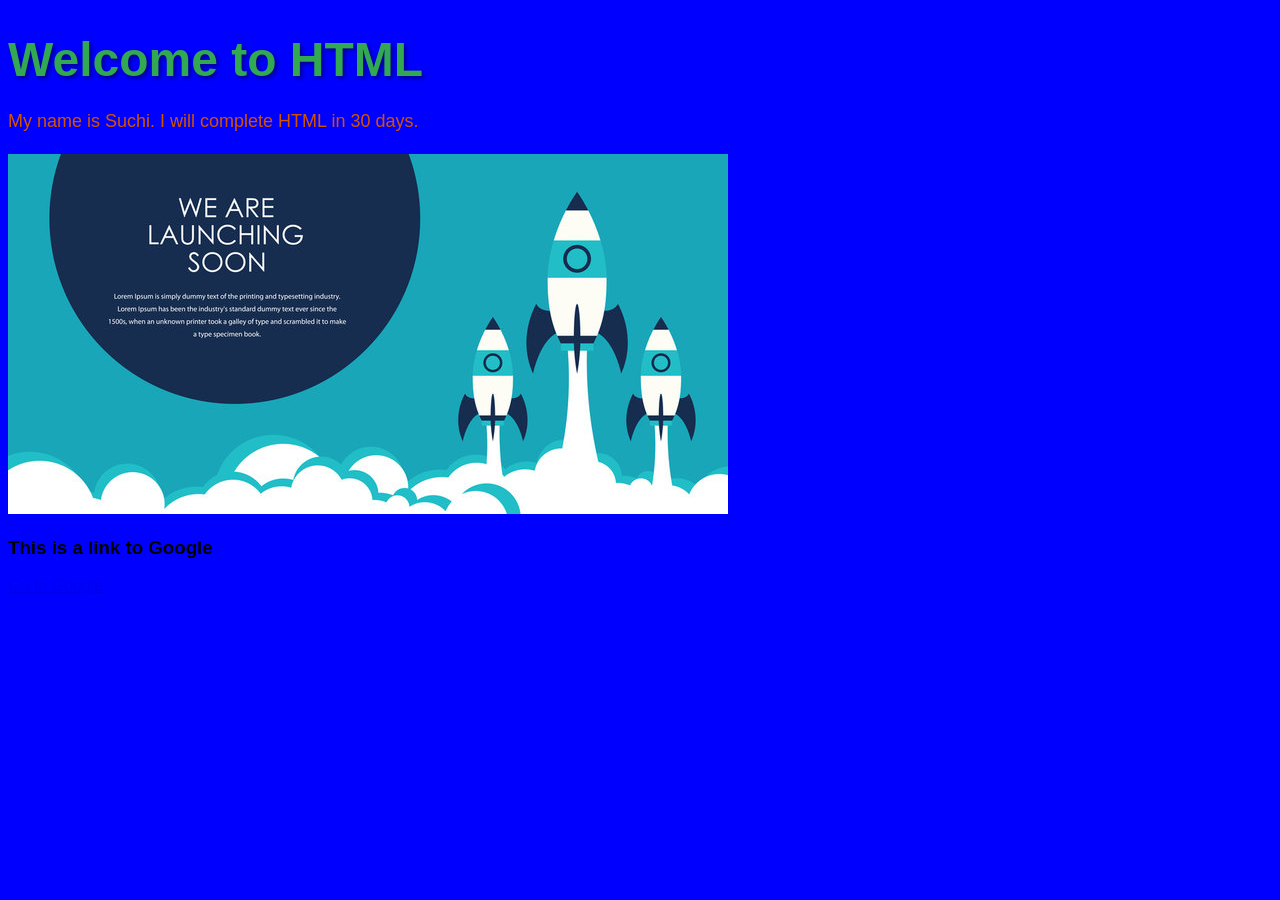
<file: day-3/index.html>
<!DOCTYPE html>
<html lang="en">
<head>
    <meta charset="UTF-8">
    <meta name="viewport" content="width=device-width, initial-scale=1.0">

    <link rel="stylesheet" href="style.css"/>

    <title>Basic HTML Page with Heading and Paragraph</title>
</head>

<body>

    <h1>Welcome to HTML</h1>

    <p>My name is Suchi. I will complete HTML in 30 days.</p>

    <img src="./image1.jpg" alt="Image description"/>

    <h3>This is a link to Google</h3>

    <a href="https://www.google.com" target="_blank">
        Go to Google
    </a>

</body>
</html>
</file>
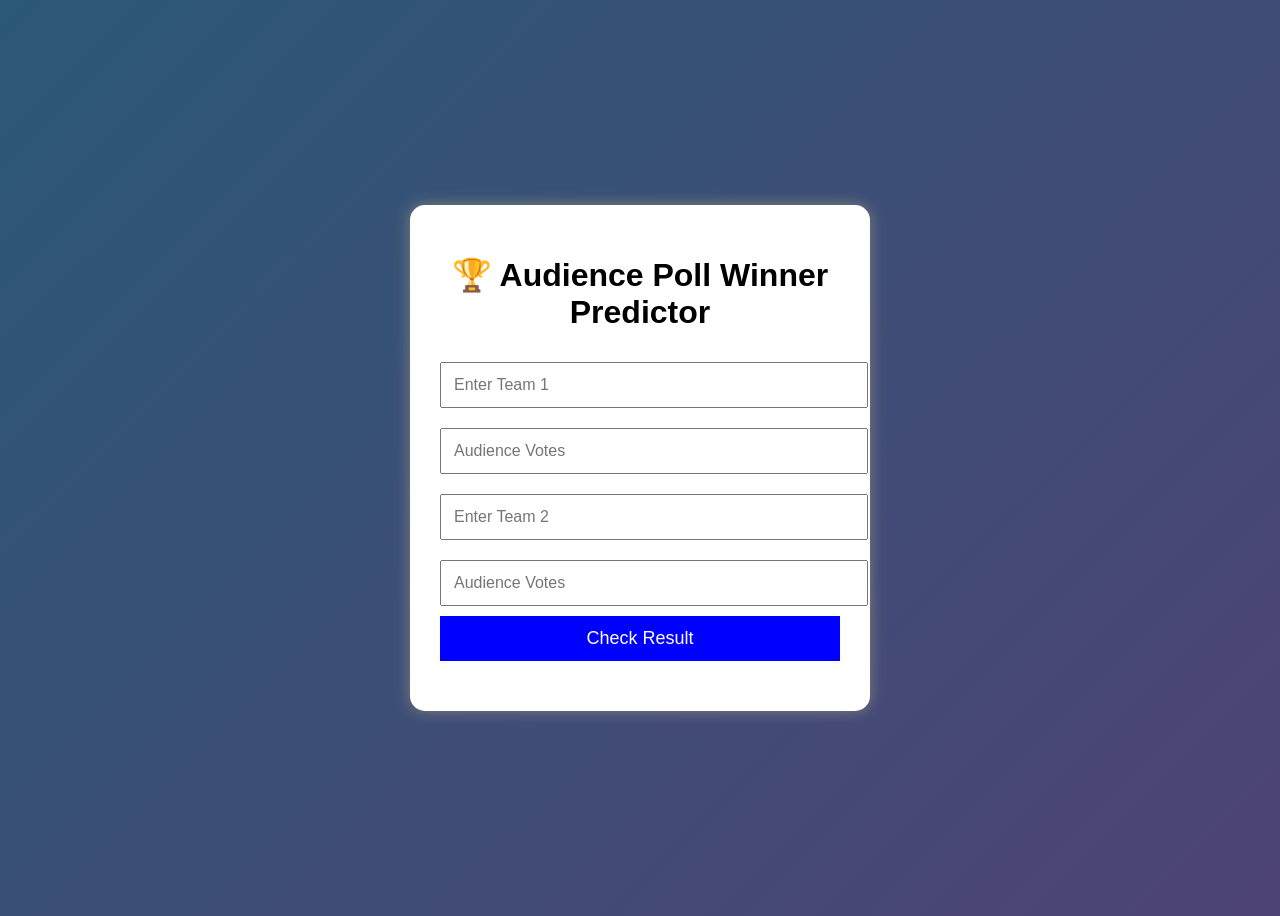
<file: day-4/index.html>
<!DOCTYPE html>
<html lang="en">
<head>
<meta charset="UTF-8">
<meta name="viewport" content="width=device-width, initial-scale=1.0">
<title>Audience Poll Winner Predictor</title>

<style>

body{
display:flex;
justify-content:center;
align-items:center;
height:100vh;
font-family:Arial,sans-serif;
background:linear-gradient(135deg,#2b5876,#4e4376);
}

.container{
background:white;
padding:30px;
width:400px;
border-radius:15px;
text-align:center;
box-shadow:0 0 15px gray;
}

input{
width:100%;
padding:12px;
margin:10px 0;
font-size:16px;
}

button{
width:100%;
padding:12px;
background:blue;
color:white;
border:none;
font-size:18px;
cursor:pointer;
}

#result{
margin-top:20px;
font-size:20px;
font-weight:bold;
line-height:35px;
}

</style>

</head>

<body>

<div class="container">

<h1>🏆 Audience Poll Winner Predictor</h1>

<input type="text" id="team1" placeholder="Enter Team 1">

<input type="number" id="vote1" placeholder="Audience Votes">

<input type="text" id="team2" placeholder="Enter Team 2">

<input type="number" id="vote2" placeholder="Audience Votes">

<button onclick="checkResult()">Check Result</button>

<div id="result"></div>

</div>

<script>

function checkResult(){

let team1=document.getElementById("team1").value;
let vote1=Number(document.getElementById("vote1").value);

let team2=document.getElementById("team2").value;
let vote2=Number(document.getElementById("vote2").value);

let result=document.getElementById("result");

if(team1==="" || team2==="" || !vote1 || !vote2){
result.innerHTML="Please fill all fields";
return;
}

if(vote1>vote2){

result.innerHTML=
"🏆 Winner: "+team1+"<br>"+
"❌ Loser: "+team2+"<br>"+
"Audience Support: "+vote1+"%";

}

else if(vote2>vote1){

result.innerHTML=
"🏆 Winner: "+team2+"<br>"+
"❌ Loser: "+team1+"<br>"+
"Audience Support: "+vote2+"%";

}

else{

result.innerHTML=
"🤝 Match Tie<br>"+
"Both received "+vote1+"%";

}

}

</script>

</body>
</html>
</file>
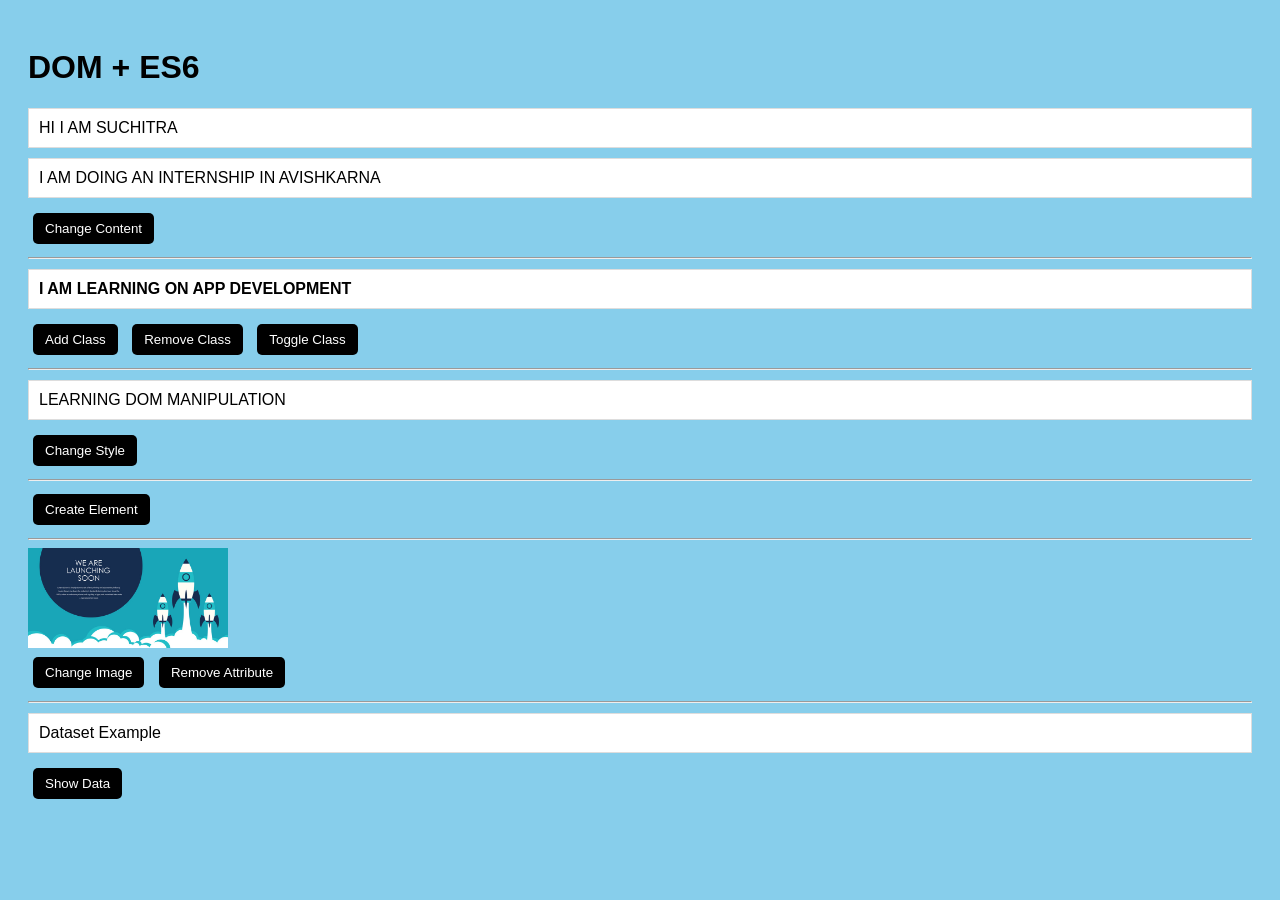
<file: day-5/index.html>
<!DOCTYPE html>
<html lang="en">
<head>
    <meta charset="UTF-8">
    <title>DOM + ES6</title>
    <link rel="stylesheet" href="style.css">
</head>

<body>

<h1>DOM + ES6</h1>

<div id="example1">HI I AM SUCHITRA</div>
<div id="example2">I AM DOING AN INTERNSHIP IN AVISHKARNA</div>
<button onclick="changeContent()">Change Content</button>

<hr>

<div id="example" class="bold">I AM LEARNING ON APP DEVELOPMENT</div>

<button onclick="addClass()">Add Class</button>
<button onclick="removeClass()">Remove Class</button>
<button onclick="toggleClass()">Toggle Class</button>

<hr>

<div id="demo">LEARNING DOM MANIPULATION</div>
<button onclick="changeStyle()">Change Style</button>

<hr>

<button onclick="createElementDemo()">Create Element</button>

<hr>

<img id="image" src="image1.jpg" alt="Image Example" width="200">
<br>
<button onclick="changeImage()">Change Image</button>
<button onclick="removeImageAttr()">Remove Attribute</button>

<hr>

<div id="demoData" data-user-id="HI MY NAME IS SUCHITRA,I AM CURRENTLY STUDYING 4TH YEAR,I AM DOING AN INTERNSHIP IN AVISHKARNA">Dataset Example</div>
<button onclick="showData()">Show Data</button>

<p id="output"></p>

<script src="script.js"></script>
</body>
</html>
</file>
<file: day-3/style.css>
body{
    background-color: blue;
    font-family: Arial, sans-serif;
}
h1{
    color: #32a852;
    font-size: 48PX;
    margin-bottom: 20px;
    text-shadow: 2px 2px 4px rgba(0, 0, 0, 0.5);
}
p{
    color: #d35400;
    font-size: 18px;
    line-height: 1.6;
}
</file>
<file: day-5/style.css>
body {
    font-family: Arial;
    padding: 20px;
    background: skyblue;   /* 🌟 whole page background */
}

h1 {
    color: #000;
}


div {
    margin: 10px 0;
    padding: 10px;
    background: white;
    border: 1px solid #ddd;
}

/* classes */
.bold {
    font-weight: bold;
}

.highlight {
    color: red;
    font-weight: bold;
}


button {
    margin: 5px;
    padding: 8px 12px;
    cursor: pointer;
    background: black;
    color: white;
    border: none;
    border-radius: 5px;
}

button:hover {
    opacity: 0.8;
}
</file>
